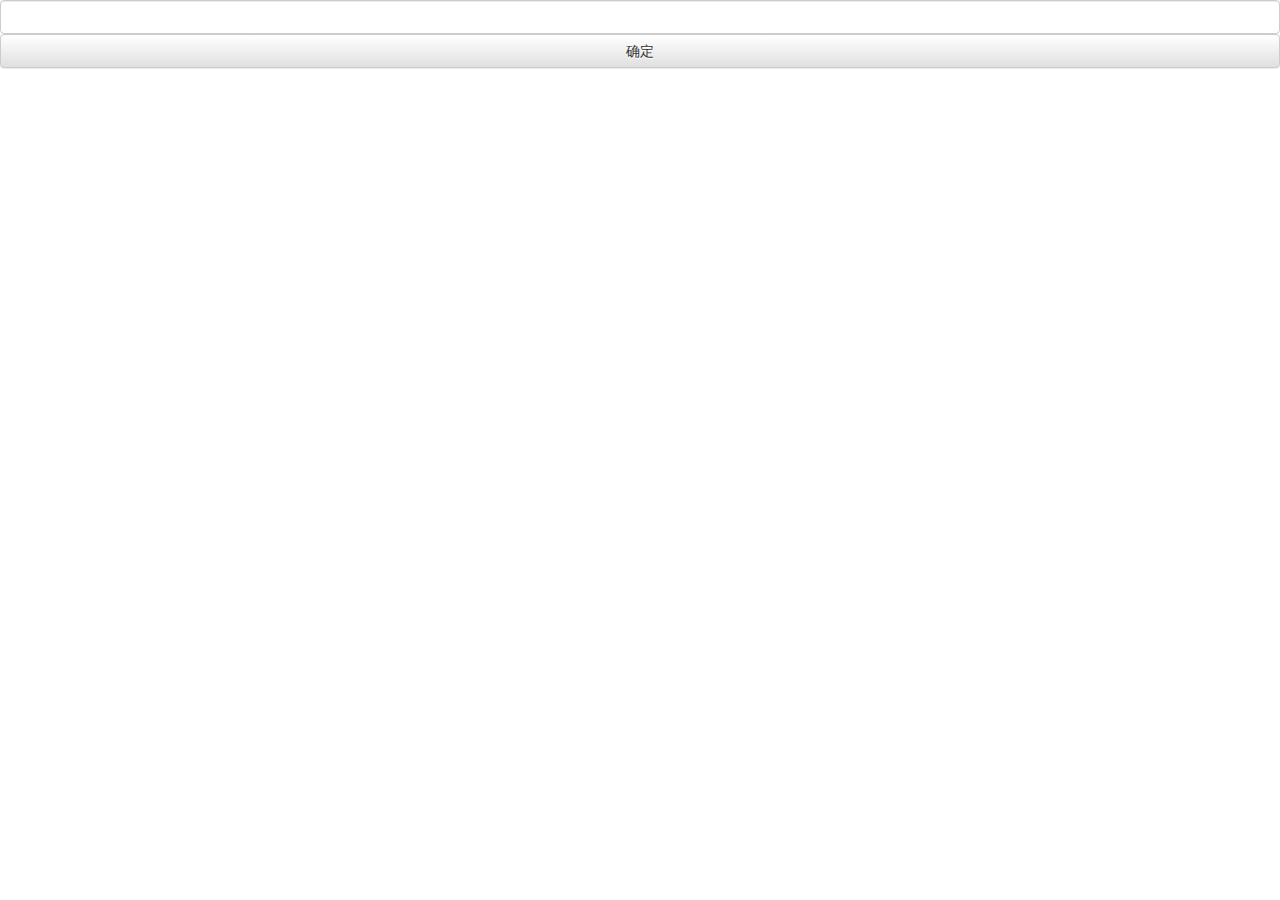
<file: server/src/main/resources/static/login.html>
<!DOCTYPE html>
<html>
<head>
    <meta charset="UTF-8">
    <meta name="viewport" content="width=device-width,initial-scale=1,maximum-scale=1,minimum-scale=1,user-scalable=no">
    <title>树莓派服务信息登录</title>
    <link rel="stylesheet" href="css/bootstrap.min.css">
    <link rel="stylesheet" href="css/bootstrap-theme.min.css">
    <script src="js/jquery.min.js"></script>
    <script src="js/bootstrap.min.js"></script>
</head>
<body>
    <input class="form-control" style="width: 100%;"/>
    <button class="btn btn-default" style="width: 100%;">确定</button>
</body>
<script type="text/javascript">
    var goBack = null;
    if(location.href.split("?")[1] == undefined){
        goBack = null;
    }else{
        goBack = location.href.split("?")[1].replace("gb=","");
    }
    $("#serverSelect").change(function(){
        location.href = $(this).val();
    });
    $("button").click(function(){
        $.ajax({
            url:"/page/login",
            data:"code="+$("input").val(),
            type:"POST",
            beforeSend:function(){
                $("button").removeClass("btn-default");
                $("button").removeClass("btn-primary");
                $("button").removeClass("btn-danger");
                $("button").removeClass("btn-warning");
                $("button").addClass("btn-warning");
            },
            success:function(data){
                if(data == "success"){
                    $("button").removeClass("btn-default");
                    $("button").removeClass("btn-primary");
                    $("button").removeClass("btn-danger");
                    $("button").removeClass("btn-warning");
                    $("button").addClass("btn-primary");
                    if(null != goBack){
                        location.href=goBack;
                    }
                }else{
                    $("button").removeClass("btn-default");
                    $("button").removeClass("btn-primary");
                    $("button").removeClass("btn-danger");
                    $("button").removeClass("btn-warning");
                    $("button").addClass("btn-danger");
                }
            }
        });
    });
    $(document).keydown(function(e){
        if(e.keyCode == 13){
            $("button").click();
        }
    });
</script>
</html>
</file>
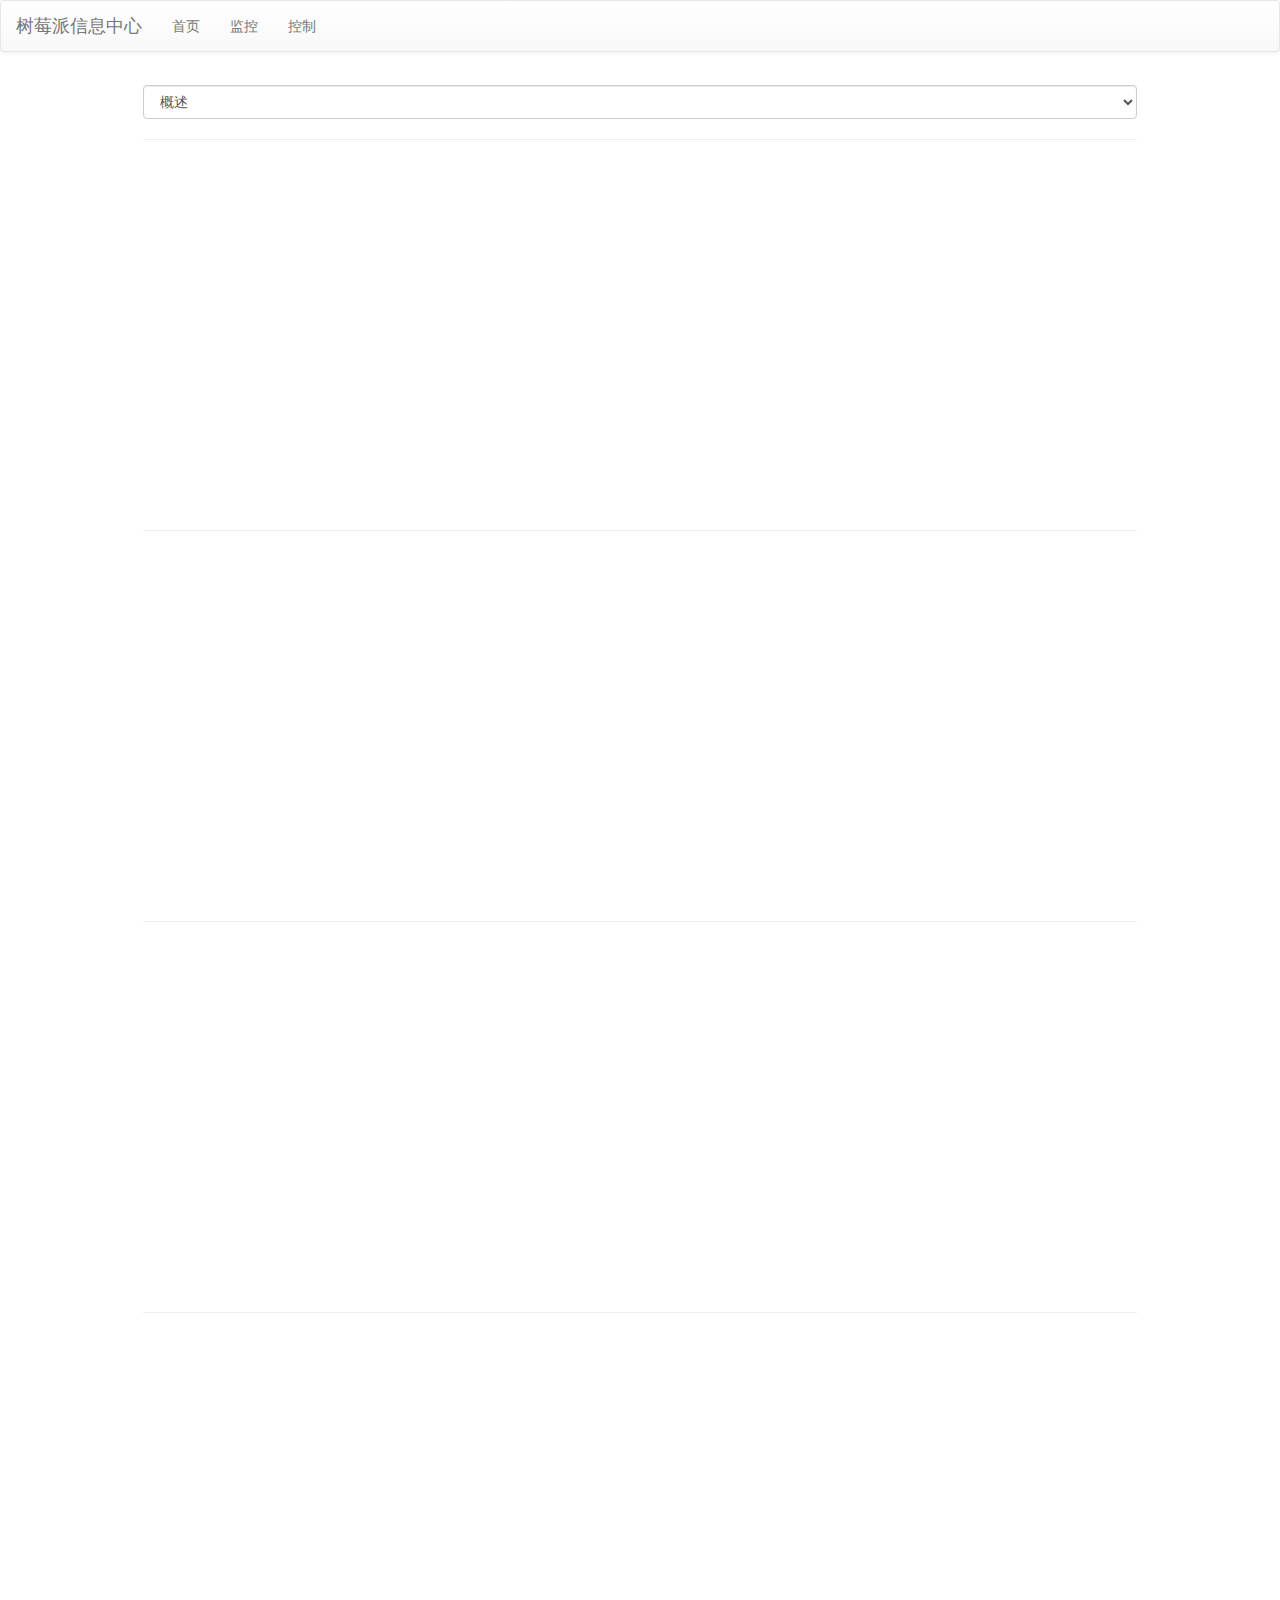
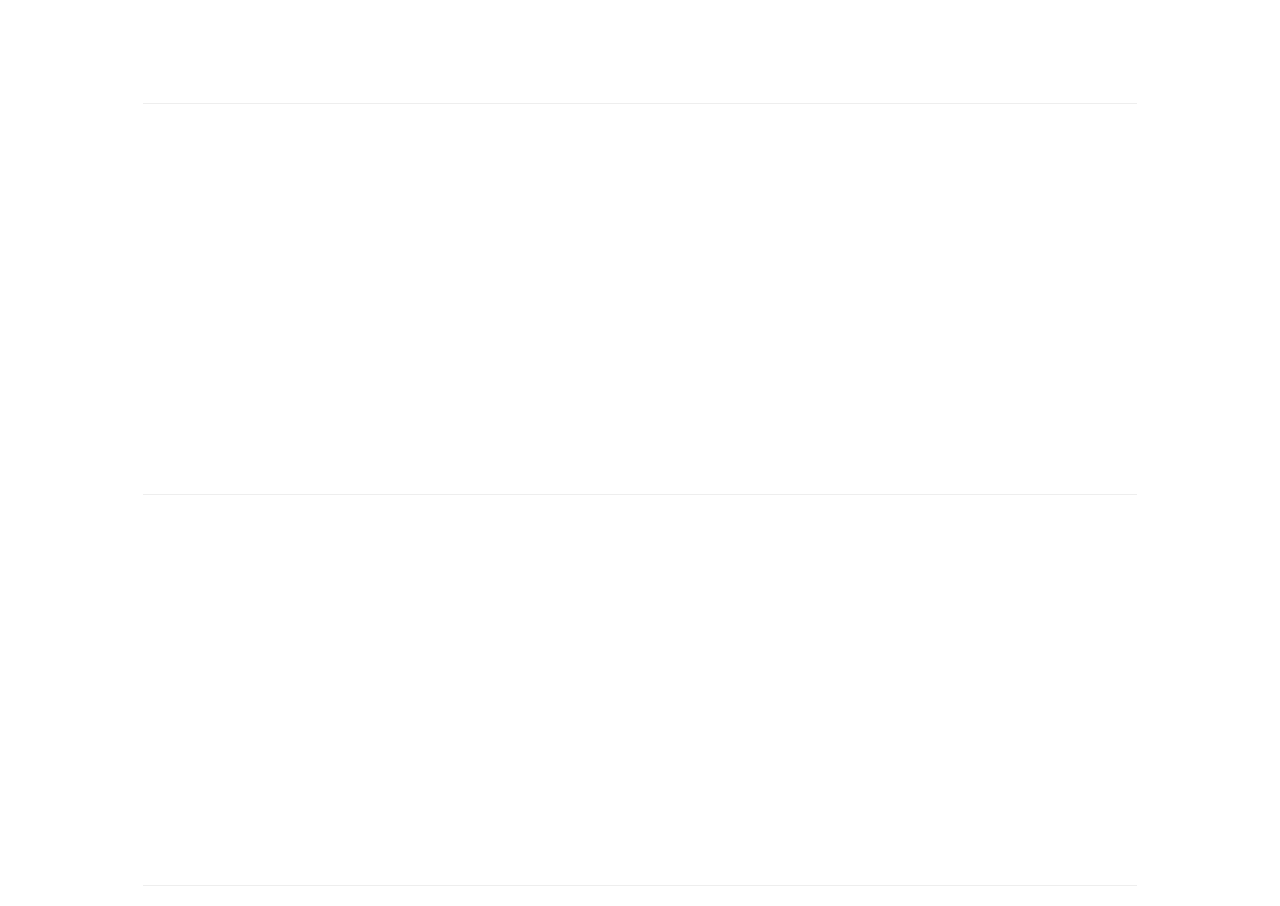
<file: server/src/main/resources/static/server_stat.html>
<!DOCTYPE html>
<html>
<head>
    <meta charset="UTF-8">
    <meta name="viewport" content="width=device-width,initial-scale=1,maximum-scale=1,minimum-scale=1,user-scalable=no">
    <title>树莓派服务信息</title>
    <link rel="stylesheet" href="css/bootstrap.min.css">
    <link rel="stylesheet" href="css/bootstrap-theme.min.css">
    <script src="js/jquery.min.js"></script>
    <script src="js/bootstrap.min.js"></script>
    <script src="js/echarts.min.js"></script>
</head>
<body>
    <iframe style="border:0px;width:100%;height: 80px" src="nav.html"></iframe>
    <div class="container" style="width: 80%;">
        <select id="serverSelect" class="form-control">
            <option value="main_stat.html">概述</option>
            <option value="compare_stat.html">对比</option>
        </select>
        <hr/>
        <div id="tempTongji" style="width:100%;height:350px"></div>
        <hr/>
        <div id="cpuTongji" style="width:100%;height:350px"></div>
        <hr/>
        <div id="memTongji" style="width:100%;height:350px"></div>
        <hr/>
        <div id="diskTongji" style="width:100%;height:350px"></div>
        <hr/>
        <div id="loadAverageTongji" style="width:100%;height:350px"></div>
        <hr/>
        <div id="netTongji" style="width:100%;height:350px"></div>
        <hr/>
    </div>
</body>
<script type="text/javascript">
    var serverName = location.href.split("?")[1].replace("sn=","");
    $("#serverSelect").change(function(){
        location.href = $(this).val();
    });
    $.ajax({
        url:"/page/servers",
        type:"POST",
        success:function(data){
            $.each(data,function(i,n){
                $("#serverSelect").append("<option value='server_stat.html?sn="+n.serverName+"'>"+n.serverName+"</option>");
            });
            $("#serverSelect option").each(function(){
                if($(this).html() == serverName){
                    $(this).attr("selected",true);
                }
            });
        }
    });
    $.ajax({
        url:"/page/stat",
        type:"POST",
        data:"sn=" + serverName,
        success:function(data){
            var dateTime = [];
            var cpuTemp = [];
            var gpuTemp = [];
            var cpuUse = [];
            var memoryUsed = [];
            var memoryFree = [];
            var memoryAvail = [];
            var diskUsed = [];
            var load1 = [];
            var load5 = [];
            var load15 = [];
            var netIn = [];
            var netOut = [];
            $.each(data,function(i,n){
                dateTime.push(n.dateTime);
                cpuTemp.push(n.cpuTemp);
                gpuTemp.push(n.gpuTemp);
                cpuUse.push(n.cpuUse);
                memoryUsed.push(n.memoryUsed);
                memoryFree.push(n.memoryFree);
                memoryAvail.push(n.memoryAvail);
                diskUsed.push(n.diskUsed);
                load1.push(n.loadAverage1);
                load5.push(n.loadAverage5);
                load15.push(n.loadAverage15);
                netIn.push(n.netIn);
                netOut.push(n.netOut);
            });
            var option = {
                title: {
                    text: serverName + '温度统计',
                    subtext:''
                },
                tooltip: {
                    trigger: 'axis'
                },
                legend: {
                    data:['CPU温度','GPU温度']
                },
                grid: {
                    left: '1%',
                    right: '0%',
                    bottom: '10%',
                    containLabel: true
                },
                toolbox: {
                    show : true,
                    orient: 'horizontal',      // 布局方式，默认为水平布局，可选为：
                    x: 'right',                // 水平安放位置，默认为全图右对齐，可选为：
                    y: 'top',                  // 垂直安放位置，默认为全图顶端，可选为：
                    color : ['#1e90ff','#22bb22','#4b0082','#d2691e'],
                    backgroundColor: 'rgba(0,0,0,0)', // 工具箱背景颜色
                    borderColor: '#ccc',       // 工具箱边框颜色
                    borderWidth: 0,            // 工具箱边框线宽，单位px，默认为0（无边框）
                    padding: 5,                // 工具箱内边距，单位px，默认各方向内边距为5，
                    showTitle: true,
                    feature : {
                        dataZoom : {
                            show : true,
                            title : {
                                dataZoom : '区域缩放',
                                dataZoomReset : '区域缩放-后退'
                            }
                        },
                        magicType: {
                            show : true,
                            title : {
                                line : '动态类型切换-折线图',
                                bar : '动态类型切换-柱形图',
                                stack : '动态类型切换-堆积',
                            },
                            type : ['line', 'bar', 'stack']
                        },
                        restore : {
                            show : true,
                            title : '还原',
                            color : 'black'
                        },
                        saveAsImage : {
                            show : true,
                            title : '保存为图片',
                            type : 'jpeg',
                            lang : ['点击本地保存']
                        },
                    }
                },
                dataZoom : {
                    show : true,
                    realtime : true,
                    y:320,
                    start : 0,
                    end : 999
                },
                xAxis: {
                    type: 'category',
                    //boundaryGap: false,
                    data: dateTime
                },
                yAxis: {
                    type: 'value'
                },
                series: [
                    {
                        name:'CPU温度',
                        type:'line',
                        data:cpuTemp,
                        itemStyle : {
                            normal : {
                                color:'#46b8da',
                                lineStyle:{
                                    color:'#46b8da'
                                }
                            }
                        },
                        animationDelay: function (idx) {
                            return idx * 1;
                        }
                    },
                    {
                        name:'GPU温度',
                        type:'line',
                        data:gpuTemp,
                        itemStyle : {
                            normal : {
                                color:'#2e6da4',
                                lineStyle:{
                                    color:'#2e6da4'
                                }
                            }
                        },
                        animationDelay: function (idx) {
                            return idx * 1 + 100;
                        }
                    }
                ],
                animationEasing: 'elasticOut',
                animationDelayUpdate: function (idx) {
                    return idx * 1;
                }
            };
            echarts.init(document.getElementById("tempTongji")).setOption(option);

            option = {
                title: {
                    text: serverName+' CPU使用率统计',
                    subtext: ''
                },
                tooltip: {
                    trigger: 'axis'
                },
                legend: {
                    data:['CPU使用率']
                },
                grid: {
                    left: '1%',
                    right: '0%',
                    bottom: '10%',
                    containLabel: true
                },
                toolbox: {
                    show : true,
                    orient: 'horizontal',      // 布局方式，默认为水平布局，可选为：
                    x: 'right',                // 水平安放位置，默认为全图右对齐，可选为：
                    y: 'top',                  // 垂直安放位置，默认为全图顶端，可选为：
                    color : ['#1e90ff','#22bb22','#4b0082','#d2691e'],
                    backgroundColor: 'rgba(0,0,0,0)', // 工具箱背景颜色
                    borderColor: '#ccc',       // 工具箱边框颜色
                    borderWidth: 0,            // 工具箱边框线宽，单位px，默认为0（无边框）
                    padding: 5,                // 工具箱内边距，单位px，默认各方向内边距为5，
                    showTitle: true,
                    feature : {
                        dataZoom : {
                            show : true,
                            title : {
                                dataZoom : '区域缩放',
                                dataZoomReset : '区域缩放-后退'
                            }
                        },
                        magicType: {
                            show : true,
                            title : {
                                line : '动态类型切换-折线图',
                                bar : '动态类型切换-柱形图',
                                stack : '动态类型切换-堆积',
                            },
                            type : ['line', 'bar', 'stack']
                        },
                        restore : {
                            show : true,
                            title : '还原',
                            color : 'black'
                        },
                        saveAsImage : {
                            show : true,
                            title : '保存为图片',
                            type : 'jpeg',
                            lang : ['点击本地保存']
                        },
                    }
                },
                dataZoom : {
                    show : true,
                    realtime : true,
                    y:320,
                    start : 0,
                    end : 999
                },
                xAxis: {
                    type: 'category',
                    //boundaryGap: false,
                    data: dateTime
                },
                yAxis: {
                    type: 'value'
                },
                series: [
                    {
                        name:'CPU使用率',
                        type:'line',
                        data:cpuUse,
                        itemStyle : {
                            normal : {
                                color:'#2e6da4',
                                lineStyle:{
                                    color:'#2e6da4'
                                }
                            }
                        },
                        animationDelay: function (idx) {
                            return idx * 1;
                        }
                    }
                ],
                animationEasing: 'elasticOut',
                animationDelayUpdate: function (idx) {
                    return idx * 1;
                }
            };
            echarts.init(document.getElementById("cpuTongji")).setOption(option);

            option = {
                title: {
                    text: serverName + ' 内存使用情况统计（单位: MB）',
                    subtext: ''
                },
                tooltip: {
                    trigger: 'axis'
                },
                legend: {
                    data:['已使用内存','空闲内存','可用内存']
                },
                grid: {
                    left: '1%',
                    right: '0%',
                    bottom: '10%',
                    containLabel: true
                },
                toolbox: {
                    show : true,
                    orient: 'horizontal',      // 布局方式，默认为水平布局，可选为：
                    x: 'right',                // 水平安放位置，默认为全图右对齐，可选为：
                    y: 'top',                  // 垂直安放位置，默认为全图顶端，可选为：
                    color : ['#1e90ff','#22bb22','#4b0082','#d2691e'],
                    backgroundColor: 'rgba(0,0,0,0)', // 工具箱背景颜色
                    borderColor: '#ccc',       // 工具箱边框颜色
                    borderWidth: 0,            // 工具箱边框线宽，单位px，默认为0（无边框）
                    padding: 5,                // 工具箱内边距，单位px，默认各方向内边距为5，
                    showTitle: true,
                    feature : {
                        dataZoom : {
                            show : true,
                            title : {
                                dataZoom : '区域缩放',
                                dataZoomReset : '区域缩放-后退'
                            }
                        },
                        magicType: {
                            show : true,
                            title : {
                                line : '动态类型切换-折线图',
                                bar : '动态类型切换-柱形图',
                                stack : '动态类型切换-堆积',
                            },
                            type : ['line', 'bar', 'stack']
                        },
                        restore : {
                            show : true,
                            title : '还原',
                            color : 'black'
                        },
                        saveAsImage : {
                            show : true,
                            title : '保存为图片',
                            type : 'jpeg',
                            lang : ['点击本地保存']
                        },
                    }
                },
                dataZoom : {
                    show : true,
                    realtime : true,
                    y:320,
                    start : 0,
                    end : 999
                },
                xAxis: {
                    type: 'category',
                    //boundaryGap: false,
                    data: dateTime
                },
                yAxis: {
                    type: 'value'
                },
                series: [
                    {
                        name:'已使用内存',
                        type:'line',
                        data:memoryUsed,
                        itemStyle : {
                            normal : {
                                color:'#d43f3a',
                                lineStyle:{
                                    color:'#d43f3a'
                                }
                            }
                        },
                        animationDelay: function (idx) {
                            return idx * 1;
                        }
                    },
                    {
                        name:'空闲内存',
                        type:'line',
                        data:memoryFree,
                        itemStyle : {
                            normal : {
                                color:'#2e6da4',
                                lineStyle:{
                                    color:'#2e6da4'
                                }
                            }
                        },
                        animationDelay: function (idx) {
                            return idx * 1 + 100;
                        }
                    },
                    {
                        name:'可用内存',
                        type:'line',
                        data:memoryAvail,
                        itemStyle : {
                            normal : {
                                color:'#46b8da',
                                lineStyle:{
                                    color:'#46b8da'
                                }
                            }
                        },
                        animationDelay: function (idx) {
                            return idx * 1 + 200;
                        }
                    }
                ],
                animationEasing: 'elasticOut',
                animationDelayUpdate: function (idx) {
                    return idx * 1;
                }
            };
            echarts.init(document.getElementById("memTongji")).setOption(option);

            option = {
                title: {
                    text: serverName + ' 磁盘使用情况统计（单位: GB）',
                    subtext: ''
                },
                tooltip: {
                    trigger: 'axis'
                },
                legend: {
                    data:['已使用空间']
                },
                grid: {
                    left: '1%',
                    right: '0%',
                    bottom: '10%',
                    containLabel: true
                },
                toolbox: {
                    show : true,
                    orient: 'horizontal',      // 布局方式，默认为水平布局，可选为：
                    x: 'right',                // 水平安放位置，默认为全图右对齐，可选为：
                    y: 'top',                  // 垂直安放位置，默认为全图顶端，可选为：
                    color : ['#1e90ff','#22bb22','#4b0082','#d2691e'],
                    backgroundColor: 'rgba(0,0,0,0)', // 工具箱背景颜色
                    borderColor: '#ccc',       // 工具箱边框颜色
                    borderWidth: 0,            // 工具箱边框线宽，单位px，默认为0（无边框）
                    padding: 5,                // 工具箱内边距，单位px，默认各方向内边距为5，
                    showTitle: true,
                    feature : {
                        dataZoom : {
                            show : true,
                            title : {
                                dataZoom : '区域缩放',
                                dataZoomReset : '区域缩放-后退'
                            }
                        },
                        magicType: {
                            show : true,
                            title : {
                                line : '动态类型切换-折线图',
                                bar : '动态类型切换-柱形图',
                                stack : '动态类型切换-堆积',
                            },
                            type : ['line', 'bar', 'stack']
                        },
                        restore : {
                            show : true,
                            title : '还原',
                            color : 'black'
                        },
                        saveAsImage : {
                            show : true,
                            title : '保存为图片',
                            type : 'jpeg',
                            lang : ['点击本地保存']
                        },
                    }
                },
                dataZoom : {
                    show : true,
                    realtime : true,
                    y:320,
                    start : 0,
                    end : 999
                },
                xAxis: {
                    type: 'category',
                    //boundaryGap: false,
                    data: dateTime
                },
                yAxis: {
                    type: 'value'
                },
                series: [
                    {
                        name:'已使用空间',
                        type:'line',
                        data:diskUsed,
                        itemStyle : {
                            normal : {
                                color:'#2e6da4',
                                lineStyle:{
                                    color:'#2e6da4'
                                }
                            }
                        },
                        animationDelay: function (idx) {
                            return idx * 1;
                        }
                    }
                ],
                animationEasing: 'elasticOut',
                animationDelayUpdate: function (idx) {
                    return idx * 1;
                }
            };
            echarts.init(document.getElementById("diskTongji")).setOption(option);

            option = {
                title: {
                    text: serverName + ' 系统负载统计',
                    subtext: ''
                },
                tooltip: {
                    trigger: 'axis'
                },
                legend: {
                    data:['1分钟平均负载','5分钟平均负载','15分钟平均负载']
                },
                grid: {
                    left: '1%',
                    right: '0%',
                    bottom: '10%',
                    containLabel: true
                },
                toolbox: {
                    show : true,
                    orient: 'horizontal',      // 布局方式，默认为水平布局，可选为：
                    x: 'right',                // 水平安放位置，默认为全图右对齐，可选为：
                    y: 'top',                  // 垂直安放位置，默认为全图顶端，可选为：
                    color : ['#1e90ff','#22bb22','#4b0082','#d2691e'],
                    backgroundColor: 'rgba(0,0,0,0)', // 工具箱背景颜色
                    borderColor: '#ccc',       // 工具箱边框颜色
                    borderWidth: 0,            // 工具箱边框线宽，单位px，默认为0（无边框）
                    padding: 5,                // 工具箱内边距，单位px，默认各方向内边距为5，
                    showTitle: true,
                    feature : {
                        dataZoom : {
                            show : true,
                            title : {
                                dataZoom : '区域缩放',
                                dataZoomReset : '区域缩放-后退'
                            }
                        },
                        magicType: {
                            show : true,
                            title : {
                                line : '动态类型切换-折线图',
                                bar : '动态类型切换-柱形图',
                                stack : '动态类型切换-堆积',
                            },
                            type : ['line', 'bar', 'stack']
                        },
                        restore : {
                            show : true,
                            title : '还原',
                            color : 'black'
                        },
                        saveAsImage : {
                            show : true,
                            title : '保存为图片',
                            type : 'jpeg',
                            lang : ['点击本地保存']
                        },
                    }
                },
                dataZoom : {
                    show : true,
                    realtime : true,
                    y:320,
                    start : 0,
                    end : 999
                },
                xAxis: {
                    type: 'category',
                    //boundaryGap: false,
                    data: dateTime
                },
                yAxis: {
                    type: 'value'
                },
                series: [
                    {
                        name:'1分钟平均负载',
                        type:'line',
                        data:load1,
                        itemStyle : {
                            normal : {
                                color:'#d43f3a',
                                lineStyle:{
                                    color:'#d43f3a'
                                }
                            }
                        },
                        animationDelay: function (idx) {
                            return idx * 1;
                        }
                    },
                    {
                        name:'5分钟平均负载',
                        type:'line',
                        data:load5,
                        itemStyle : {
                            normal : {
                                color:'#2e6da4',
                                lineStyle:{
                                    color:'#2e6da4'
                                }
                            }
                        },
                        animationDelay: function (idx) {
                            return idx * 1 + 100;
                        }
                    },
                    {
                        name:'15分钟平均负载',
                        type:'line',
                        data:load15,
                        itemStyle : {
                            normal : {
                                color:'#46b8da',
                                lineStyle:{
                                    color:'#46b8da'
                                }
                            }
                        },
                        animationDelay: function (idx) {
                            return idx * 1 + 200;
                        }
                    }
                ],
                animationEasing: 'elasticOut',
                animationDelayUpdate: function (idx) {
                    return idx * 1;
                }
            };
            echarts.init(document.getElementById("loadAverageTongji")).setOption(option);

            option = {
                title: {
                    text: serverName + '网络流量统计',
                    subtext:''
                },
                tooltip: {
                    trigger: 'axis'
                },
                legend: {
                    data:['入流量','出流量']
                },
                grid: {
                    left: '1%',
                    right: '0%',
                    bottom: '10%',
                    containLabel: true
                },
                toolbox: {
                    show : true,
                    orient: 'horizontal',      // 布局方式，默认为水平布局，可选为：
                    x: 'right',                // 水平安放位置，默认为全图右对齐，可选为：
                    y: 'top',                  // 垂直安放位置，默认为全图顶端，可选为：
                    color : ['#1e90ff','#22bb22','#4b0082','#d2691e'],
                    backgroundColor: 'rgba(0,0,0,0)', // 工具箱背景颜色
                    borderColor: '#ccc',       // 工具箱边框颜色
                    borderWidth: 0,            // 工具箱边框线宽，单位px，默认为0（无边框）
                    padding: 5,                // 工具箱内边距，单位px，默认各方向内边距为5，
                    showTitle: true,
                    feature : {
                        dataZoom : {
                            show : true,
                            title : {
                                dataZoom : '区域缩放',
                                dataZoomReset : '区域缩放-后退'
                            }
                        },
                        magicType: {
                            show : true,
                            title : {
                                line : '动态类型切换-折线图',
                                bar : '动态类型切换-柱形图',
                                stack : '动态类型切换-堆积',
                            },
                            type : ['line', 'bar', 'stack']
                        },
                        restore : {
                            show : true,
                            title : '还原',
                            color : 'black'
                        },
                        saveAsImage : {
                            show : true,
                            title : '保存为图片',
                            type : 'jpeg',
                            lang : ['点击本地保存']
                        },
                    }
                },
                dataZoom : {
                    show : true,
                    realtime : true,
                    y:320,
                    start : 0,
                    end : 999
                },
                xAxis: {
                    type: 'category',
                    //boundaryGap: false,
                    data: dateTime
                },
                yAxis: {
                    type: 'value'
                },
                series: [
                    {
                        name:'入流量',
                        type:'line',
                        data:netIn,
                        itemStyle : {
                            normal : {
                                color:'#46b8da',
                                lineStyle:{
                                    color:'#46b8da'
                                }
                            }
                        },
                        animationDelay: function (idx) {
                            return idx * 1;
                        }
                    },
                    {
                        name:'出流量',
                        type:'line',
                        data:netOut,
                        itemStyle : {
                            normal : {
                                color:'#2e6da4',
                                lineStyle:{
                                    color:'#2e6da4'
                                }
                            }
                        },
                        animationDelay: function (idx) {
                            return idx * 1 + 100;
                        }
                    }
                ],
                animationEasing: 'elasticOut',
                animationDelayUpdate: function (idx) {
                    return idx * 1;
                }
            };
            echarts.init(document.getElementById("netTongji")).setOption(option);
        }
    });
</script>
</html>
</file>
